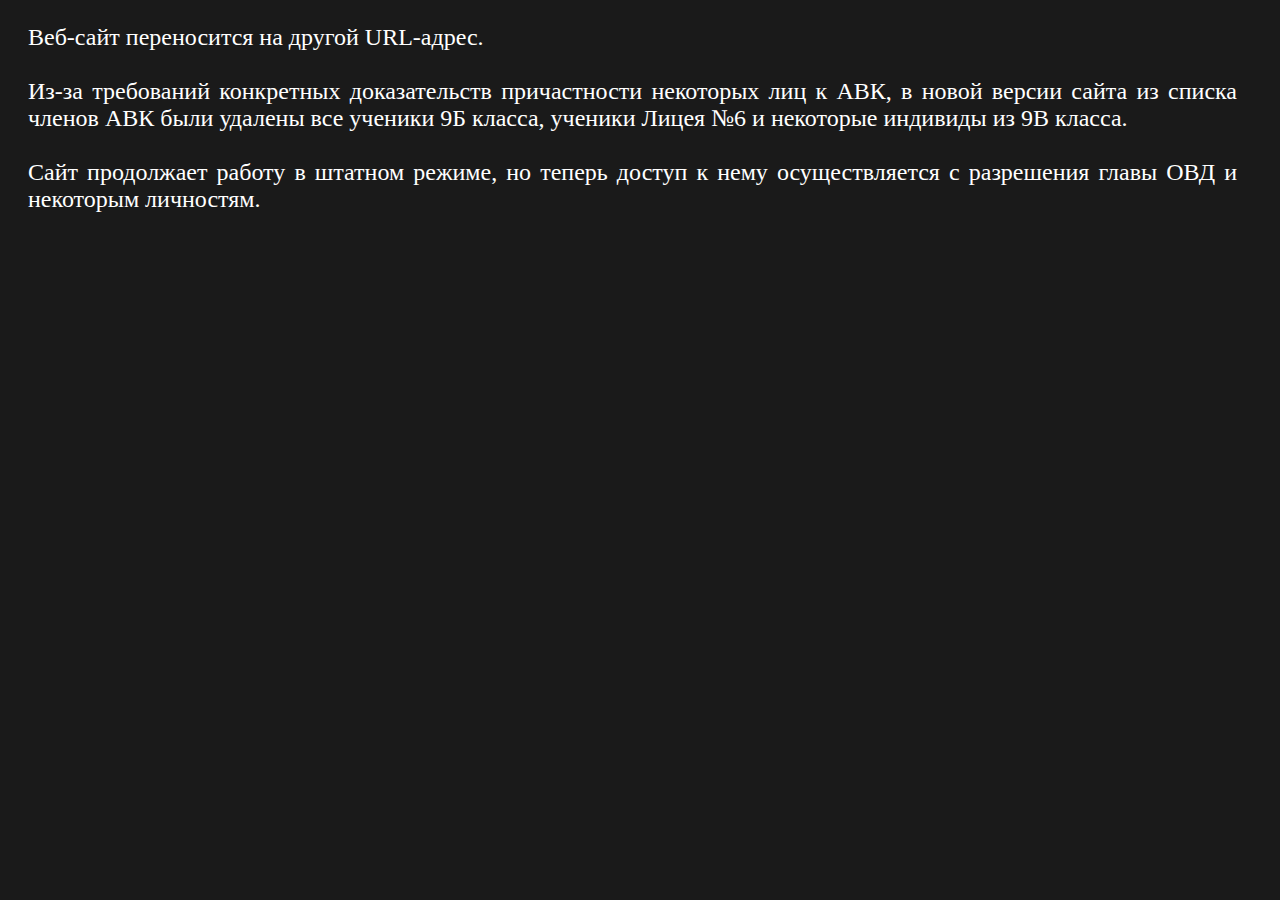
<file: index.html>
<!doctype html>
<html lang="ru">
    <head>
        <meta charset="utf-8" />
        <title>ОВД</title>

        <style>
            body {
                color: white;
                background-color: #1a1a1a;
            }

            .zag {
                font-size: 35px;
            }

            .main_text {
                margin-left: 20px;
                margin-right: 35px;
                font-size: 24px;
                text-align: justify;
            }

            .logos {
                width: 27%;
                margin-left: 50px;
                margin-right: 30px;
                float: left;
            }

            .logos_video {
                width: 15%;
                margin-left: 50px;
                margin-right: 30px;
                float: left;
            }

            #navbar {
                margin: 0;
                padding: 0;
                list-style-type: none;
            }
            #navbar li { display: inline; }

            #navbar {
                margin: 0;
                padding: 0;
                list-style-type: none;
                border: 2px solid black;
                border-radius: 50px 5px;
                width: 1100px;
                text-align: center;
                background-color: #333;
                font-size: 16px;
            }
            #navbar a {
                color: #fff;
                padding: 5px 10px;
                text-decoration: none;
                font-weight: bold;
                display: inline-block;
                width: 150px;
            }

            #navbar a:hover {
                border-radius: 20px 5px;
                background-color: #1a1a1a;
            }

            #navbarPhone {
                display: none;
            }

            #main_img {
                width: 15%;
            }

            @media screen and (max-width: 1000px) {
                #navbarPhone {
                    display: inline;
                    margin: 0;
                    padding: 0;
                    list-style-type: none;
                    width: 100%;
                    margin-left: 15px;
                    margin-right: 15px;
                }

                #navbarPhone li {
                    border-left: 10px solid #666;
                    border-bottom: 1px solid #666;
                }

                .pc {
                    display: none;
                }

                #navbarPhone a {
                    background-color: #333;
                    color: #fff;
                    padding: 5px;
                    text-decoration: none;
                    font-weight: bold;
                    border-left: 5px solid #33ADFF;
                    display: block;
                }

                #main_img {
                    width: 50%;
                }

                .zag {
                    font-size: 50px;
                }
                
                .main_text {
                    margin-left: 20px;
                    margin-right: 35px;
                    font-size: 26px;
                    text-align: left;
                }
                
                .logos {
                    width: 30%;
                    margin-left: 15px;
                    margin-right: 30px;
                    float: left;
                }

                .logos_video {
                    width: 100%;
                    margin-left: 15px;
                    margin-right: 30px;
                    float: none;
                }

                #navbar {
                    display: none;
                }

                .foot {
                    display: none;
                }
            }
        </style>
    </head>
    <body>
        <p class="main_text">Веб-сайт переносится на другой URL-адрес.<br><br>
        Из-за требований конкретных доказательств причастности некоторых лиц к АВК, в новой версии сайта из списка членов АВК были удалены все ученики 9Б класса, ученики Лицея №6 и некоторые индивиды из 9В класса.<br><br>
        Сайт продолжает работу в штатном режиме, но теперь доступ к нему осуществляется с разрешения главы ОВД и некоторым личностям.</p>
    </body>

</html>
</file>
